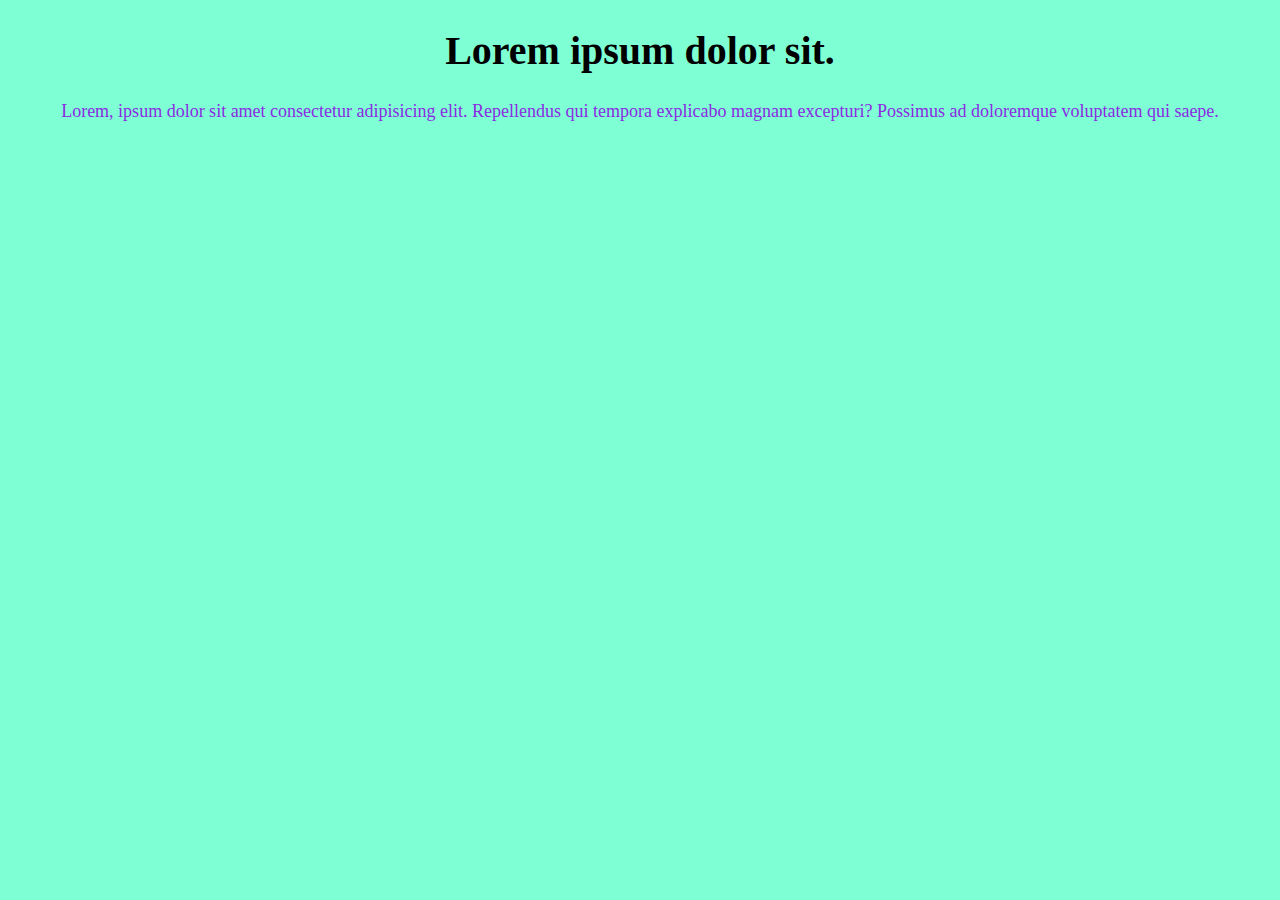
<file: index.html>
<!DOCTYPE html>
<html lang="en">
<head>
    <meta charset="UTF-8">
    <link rel="stylesheet" href="style.css">
    <title>Clase S-07</title>
</head>
<body>
    <h1>Lorem ipsum dolor sit.</h1>
    <p>Lorem, ipsum dolor sit amet consectetur adipisicing elit. Repellendus qui tempora explicabo magnam excepturi? Possimus ad doloremque voluptatem qui saepe.</p>
</body>
</html>
</file>
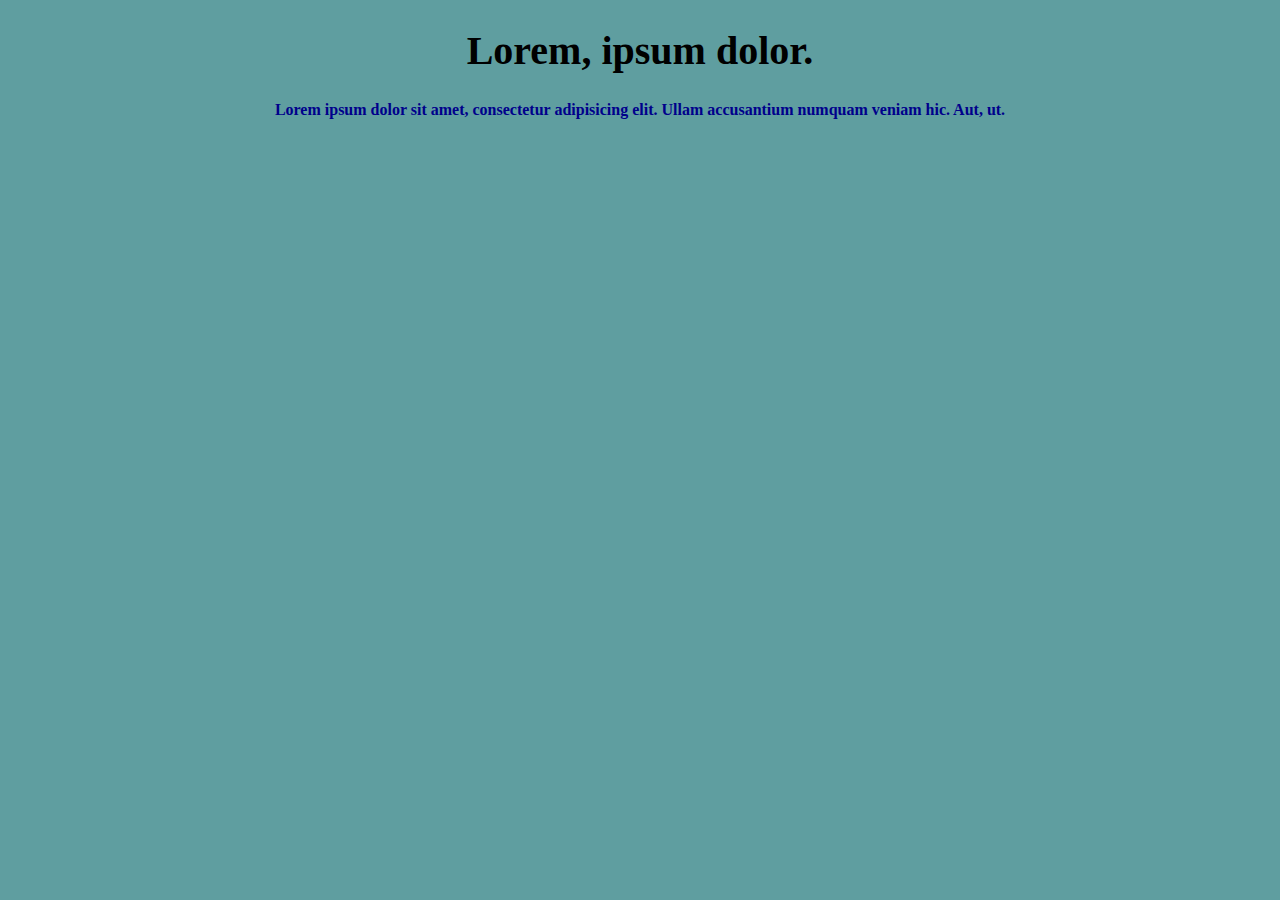
<file: ejercicio-1.html>
<!DOCTYPE html>
<html lang="en">
<head>
    <meta charset="UTF-8">
    <title>Clase S-07</title>
</head>
<body>
    <h1>Lorem, ipsum dolor.</h1>
    <p>Lorem ipsum dolor sit amet, consectetur adipisicing elit. Ullam accusantium numquam veniam hic. Aut, ut.</p>
    <style>
        *{
            text-align: center;
        }
        body{
            background-color: cadetblue;
        }
        h1{
            font-size: 40px;
        }
        p{
            color: darkblue;
            font-weight: bold;
        }
    </style>
</body>
</html>
</file>
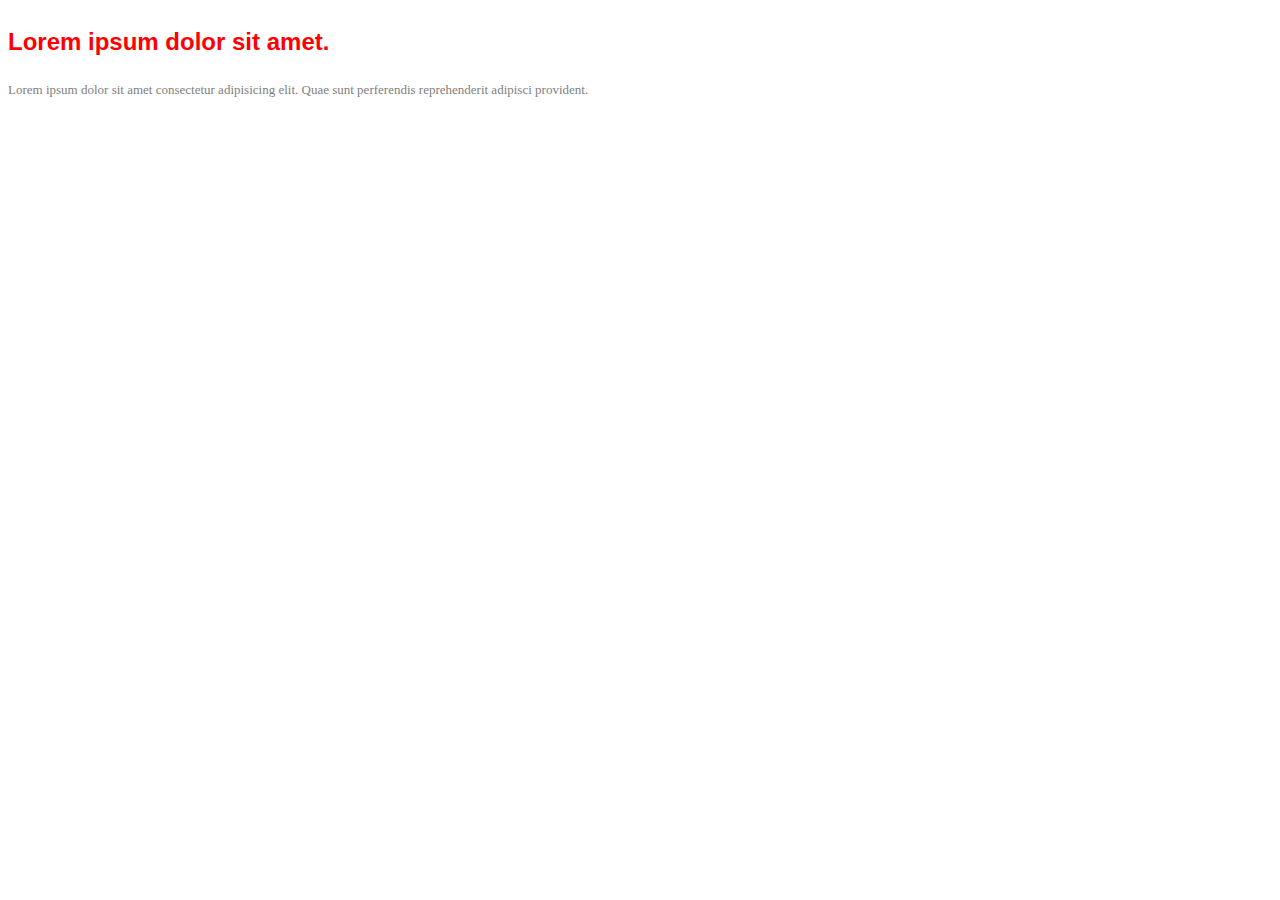
<file: ejercicio-3.html>
<!DOCTYPE html>
<html lang="en">
<head>
    <meta charset="UTF-8">
    <title>Document</title>
</head>
<body>
    <h1><font align="right" color="red" face="Arial" size="5">Lorem ipsum dolor sit amet.</font></h1>
    <p><font color="gray" face="Verdana" size="2">
        Lorem ipsum dolor sit amet consectetur adipisicing elit. Quae sunt perferendis reprehenderit adipisci provident.
    </font></p>
</body>
</html>
</file>
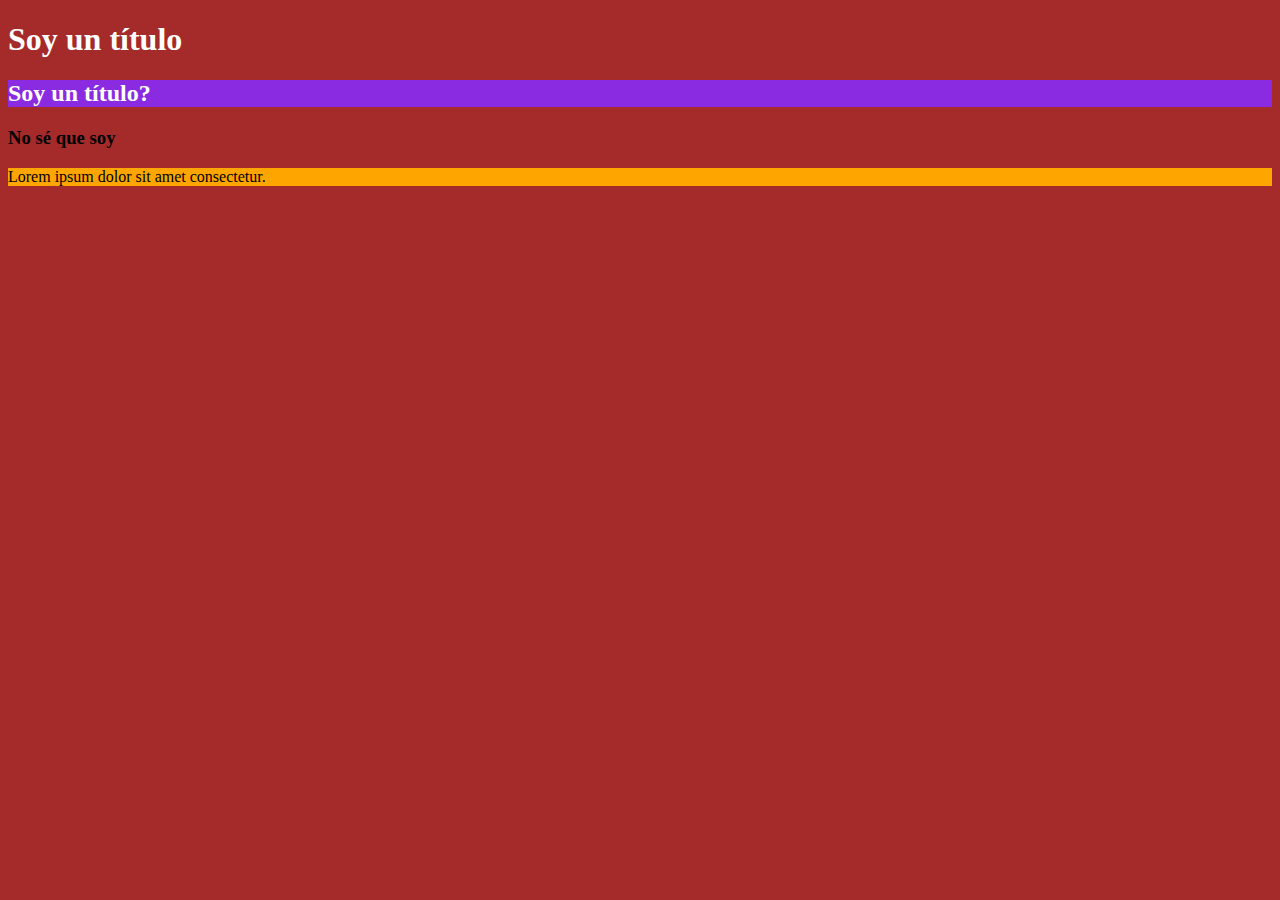
<file: ejercicio-4.html>
<!DOCTYPE html>
<html lang="en">
<head>
    <meta charset="UTF-8">
    <title>Document</title>
</head>
<body style="background: brown;">
    <h1 style="color: white;">Soy un título</h1>
    <h2 style="background: blueviolet; color: white;">Soy un título?</h2>
    <h3 style="background: transparent;">No sé que soy</h3>
    <p style="background: orange;">Lorem ipsum dolor sit amet consectetur.</p>
</body>
</html>
</file>
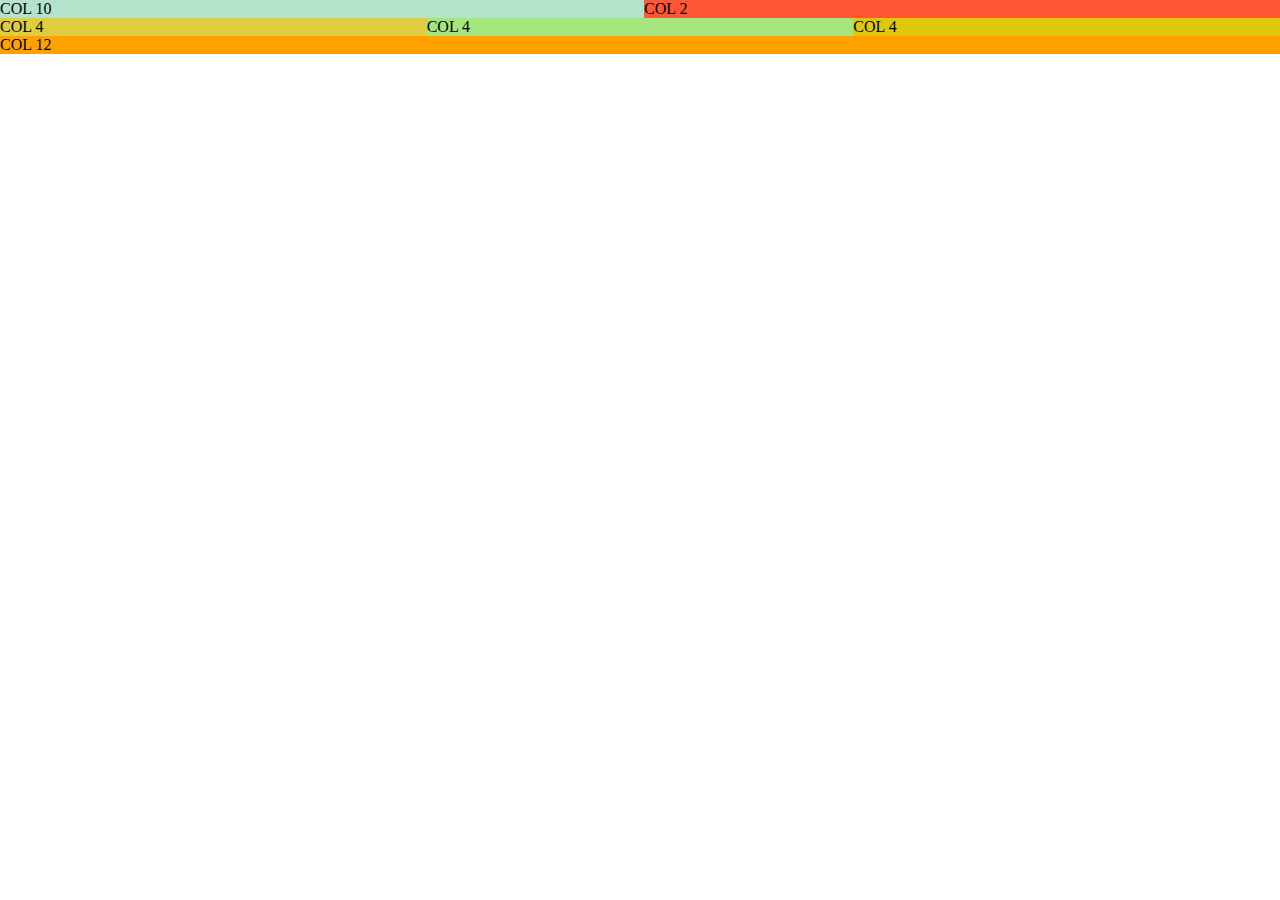
<file: ejercicio-5.html>
<!DOCTYPE html>
<html lang="en">

<head>
    <meta charset="UTF-8">
    <title>Document</title>
</head>

<body>
    <header class="fila-1" column="80%,*">
        <div class="col-10" style="background-color: #b4e3cc;">COL 10</div>
        <div class="col-2" style="background-color: #ff5733;">COL 2</div>
    </header>
    <div class="fila-2" column="33.3%,33.3%,*">
        <div class="col-4-1" style="background-color: #decd3e;">COL 4</div>
        <div class="col-4-2" style="background-color: #a4e57c;">COL 4</div>
        <div class="col-4-3" style="background-color: #dfc80c;">COL 4</div>
    </div>
    <footer class="fila">
        <div class="col-12" style="background-color: #ffa200;">COL 12</div>
    </footer>
    <style>
        *{
            margin: 0;

        }
        .fila-1{
            display: grid;
            grid-template-areas: "col-10 col-2";
        }

        .fila-2{
            display: grid;
            grid-template-areas: "col-4-1 col-4-2 colo-4-3";
        }

    </style>
</body>

</html>
</file>
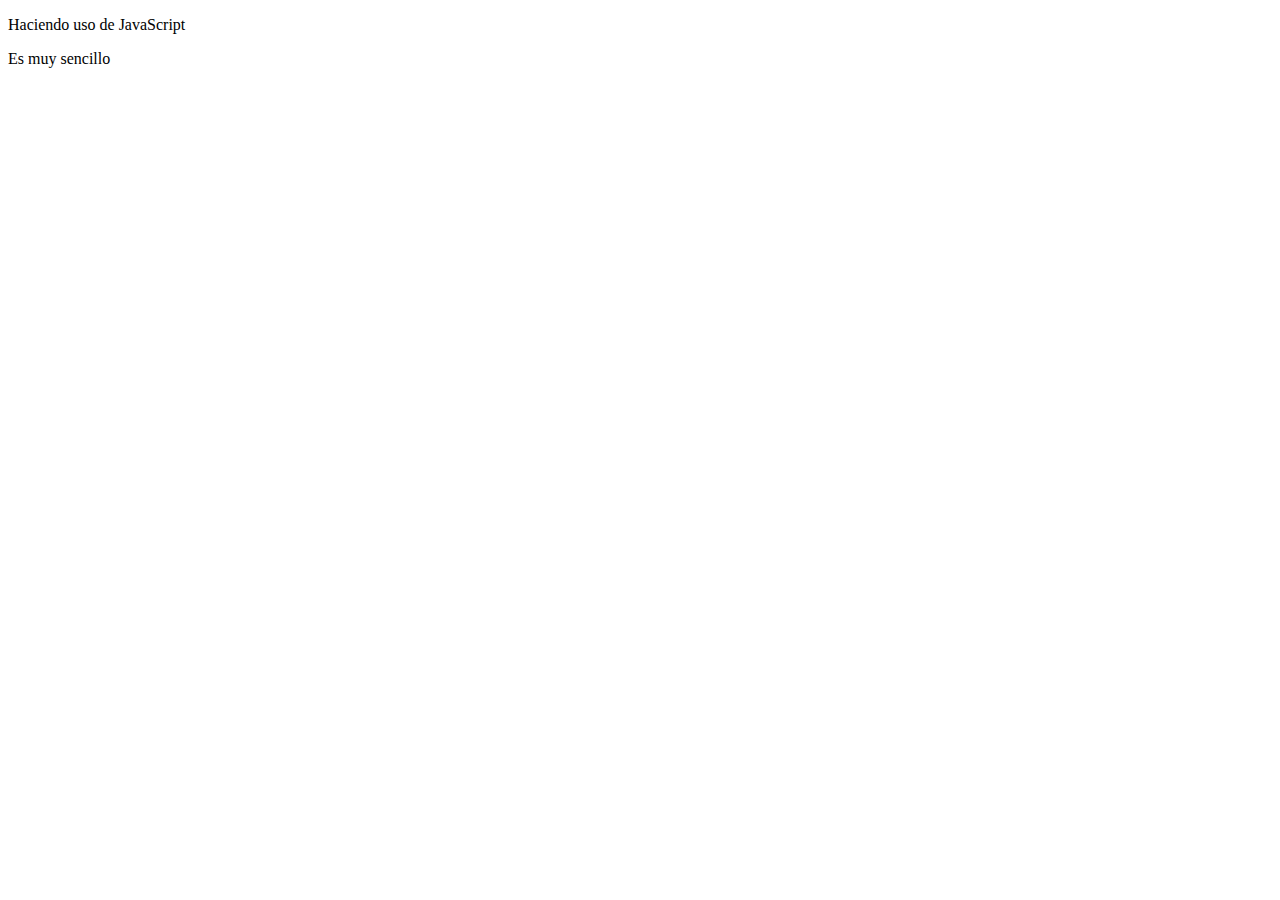
<file: ejercicio-7.html>
<!DOCTYPE html>
<html lang="en">
<head>
    <meta charset="UTF-8">
    <meta http-equiv="X-UA-Compatible" content="IE=edge">
    <meta name="viewport" content="width=device-width, initial-scale=1.0">
    <title>Ejemplo de JavaScript Embebido</title>
    <script>
        alert('Hola')
    </script>
</head>
<body>
    <p>Haciendo uso de JavaScript</p>
    <p>Es muy sencillo</p>
</body>
</html>
</file>
<file: style.css>
*{
    text-align: center;
}
body{
    background-color: aquamarine;
}
h1{
    font-size: 40px;
}
p{
    color: blueviolet;
    font-size: 18px;
}
</file>
